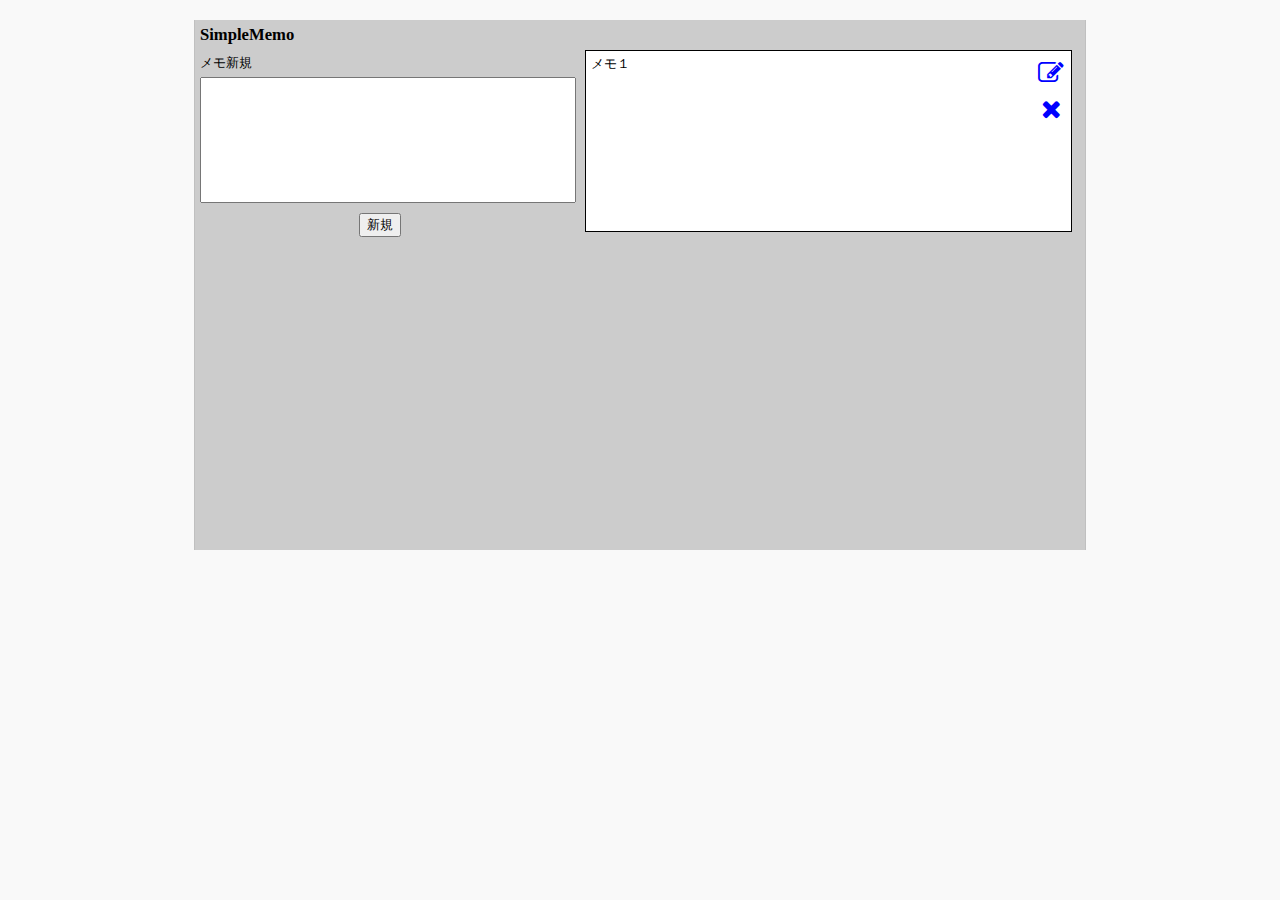
<file: index.html>
<!DOCTYPE HTML PUBLIC "-//W3C//DTD HTML 4.01 Strict //EN">
<html>
    <head>
        <title>Simple Memo</title>
        <link rel="stylesheet" href="style.css" type="text/css">
        <link rel="stylesheet" href="font-awesome-4.7.0/css/font-awesome.css" type="text/css">
    </head>
    <body>
        <!-- コンテナ全体 -->
        <div id="container">
            <!-- ヘッダー -->
            <div class="header">
                SimpleMemo
            </div>
            <!-- 左コンテナ -->
            <div class="left_container">
	              <div id="memo_input_title">
	                  メモ新規
	              </div>
	              <div id="memo_input_container">
	                  <textarea></textarea>
	              </div>
                <div id="memo_input_button">
	                  <button>新規</button>
                </div>
            </div>
            <!-- 右コンテナ -->
            <div class="right_container">
                <!-- メモエントリ -->
                <div class="memo_entry">
                    <!-- メモ -->
                    <div class="memo">
                        メモ１
                    </div>
                    <!-- メモボタン -->
                    <div class="memo_btns">
                        <a href="javascript:void(0)" onClick="#">
                            <i class="fa fa-pencil-square-o fa-2x" aria-hidden="true"></i>
                        </a>
                        <a href="javascript:void(0)" onClick="#">
                            <i class="fa fa-times fa-2x" aria-hidden="true"></i>
                        </a>
                    </div>
                </div>
            </div>
        </div>
    </body>
</html>
</file>
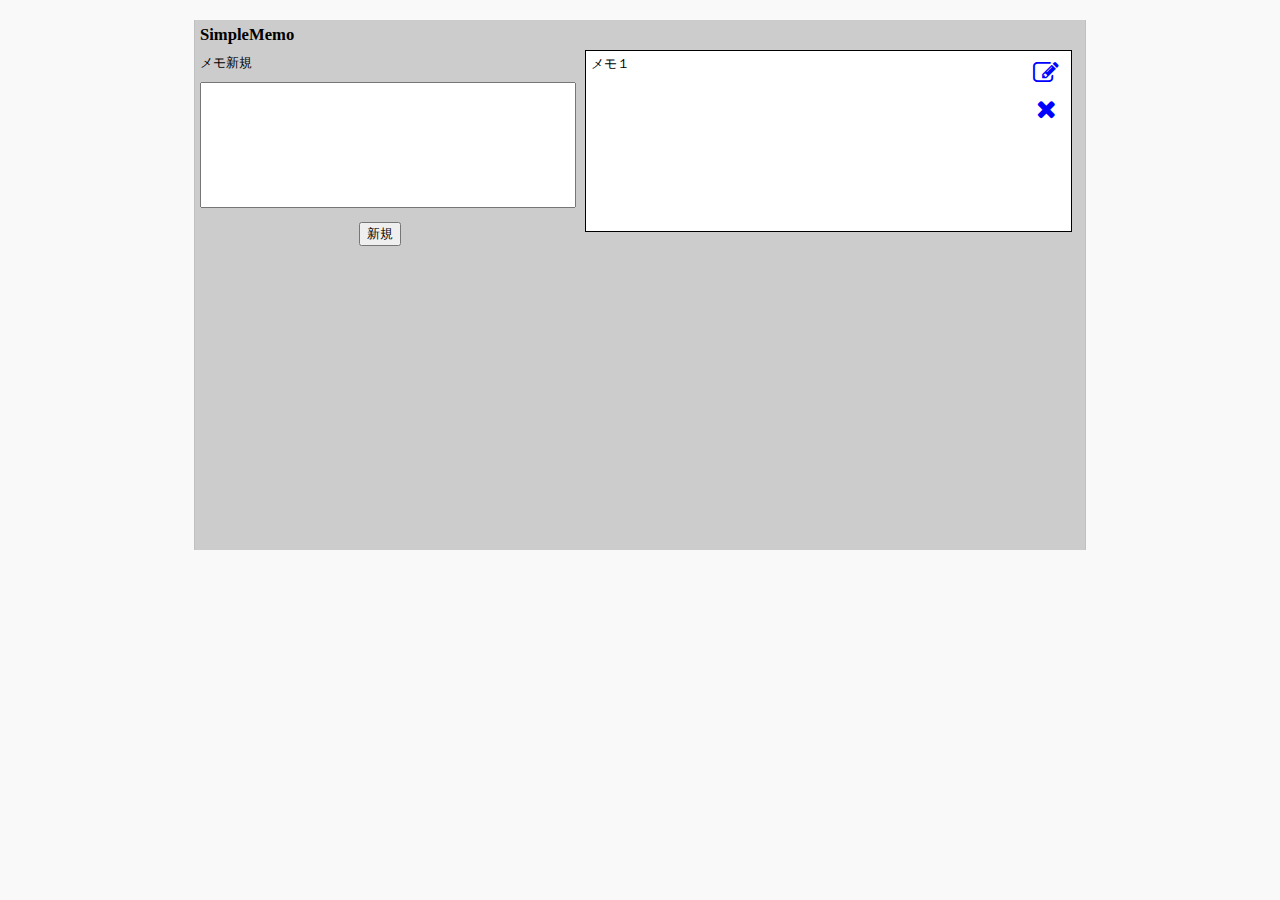
<file: tmp/index.html>
<!DOCTYPE HTML PUBLIC "-//W3C//DTD HTML 4.01 Strict //EN">
<html>
    <head>
        <title>Simple Memo</title>
        <link rel="stylesheet" href="../static/style.css" type="text/css">
        <link rel="stylesheet" href="../static/font-awesome-4.7.0/css/font-awesome.css" type="text/css">
    </head>
    <body>
        <!-- コンテナ全体 -->
        <div id="container">
            <!-- ヘッダー -->
            <div class="header">
                SimpleMemo
            </div>
            <!-- 左コンテナ -->
            <div class="left_container">
	              <div id="memo_input_title">
	                  メモ新規
	              </div>
                <form action="/new" method="post">
	                  <div id="memo_input_container">
	                      <textarea name="memo"></textarea>
	                  </div>
                    <div id="memo_input_button">
	                      <button type="submit">新規</button>
                    </div>
                </form>
            </div>
            <!-- 右コンテナ -->
            <div class="right_container">
                <!-- メモエントリ -->
                <div class="memo_entry">
                    <!-- メモ -->
                    <div class="memo">
                        メモ１
                    </div>
                    <!-- メモボタン -->
                    <div class="memo_btns">
                        <a href="javascript:void(0)" onClick="#">
                            <i class="fa fa-pencil-square-o fa-2x" aria-hidden="true"></i>
                        </a>
                        <a href="javascript:void(0)" onClick="#">
                            <i class="fa fa-times fa-2x" aria-hidden="true"></i>
                        </a>
                    </div>
                </div>
            </div>
        </div>
    </body>
</html>
</file>
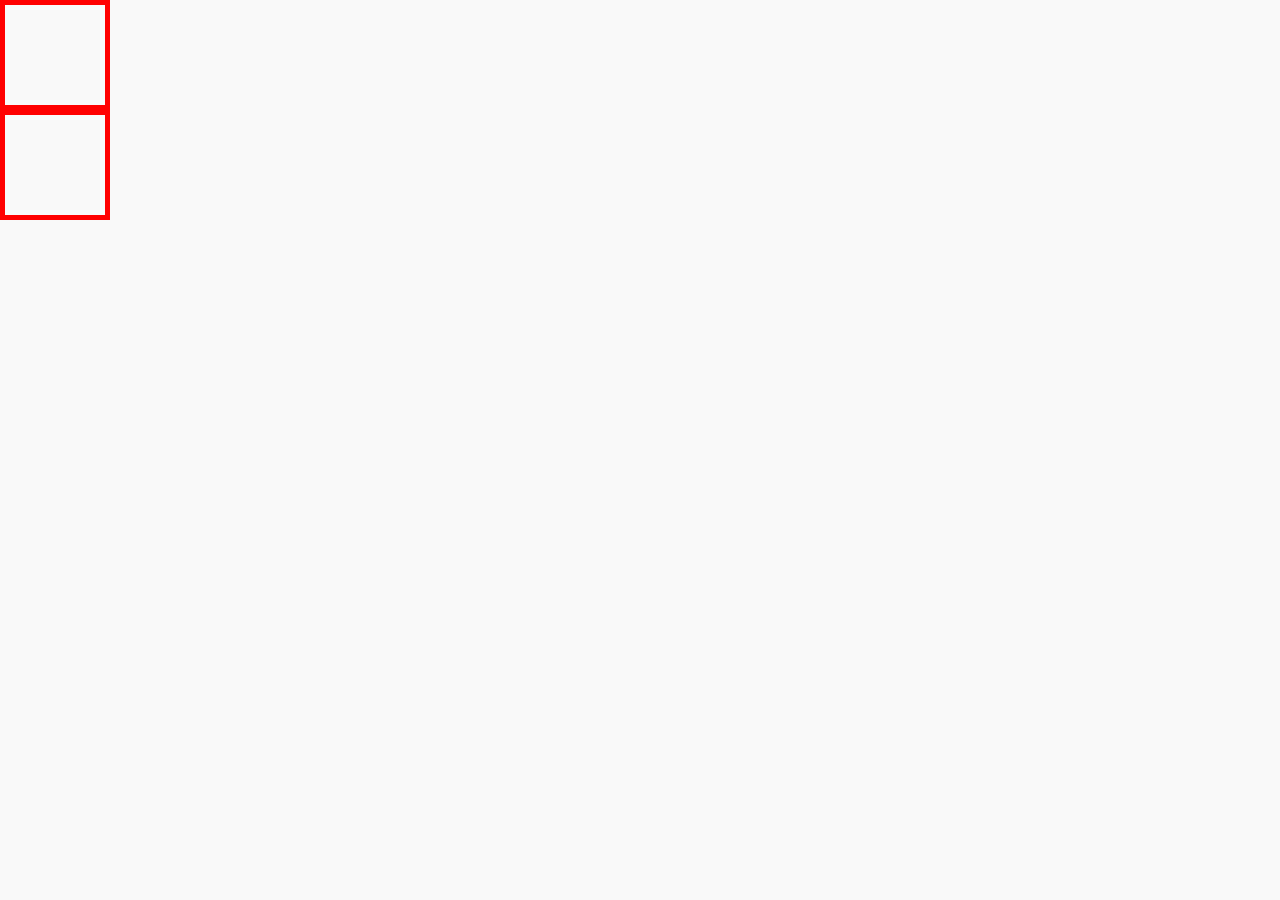
<file: tmp/test.html>
<!DOCTYPE HTML PUBLIC "-//W3C//DTD HTML 4.01 Strict //EN">
<html>
    <head>
        <title>HTML Test</title>
        <link rel="stylesheet" href="style.css" type="text/css">
    </head>
    <body>
     <div> </div>
     <div> </div>
    </body>
</html>
</file>
<file: style.css>
@charset "UTF-8";

/* --- 全体の背景・テキスト --- */
body {
    margin: 0;
    padding: 0;
    background-color: #f9f9f9; /* 全体の背景色 */
    color: #000000; /* 全体の文字色 */
    font-size: 80%; /* 全体の文字サイズ */
}

/* --- 全体のリンクテキスト --- */
a:link { color: #0000ff; }
a:visited { color: #000090; }
a:hover { color: #ff8000; }
a:active { color: #ff0000; }

/* -- ヘッダ -- */
.header {
    width: 880px;
    height: 20px;
    padding: 5px;
    font-size: 1.3em;
    font-weight: bold;
}

/* --- コンテナ --- */
#container {
    width: 890px; /* コンテナの幅 */
    height: 530px; /* コンテナの高さ */
    margin: 20px auto;
    background-color: #cccccc; /* コンテナの背景色 */
    border-left: 1px #c0c0c0 solid; /* コンテナの左境界線 */
    border-right: 1px #c0c0c0 solid; /* コンテナの右境界線 */
}

/* --- 左コンテナ --- */
.left_container {
    float: left;
    width: 390px;
}

#memo_input_container {
    background-color: #ffffff;
    width: 370px;
    margin: 5px;
}

#memo_input_title {
    margin: 5px;
}

#memo_input_container textarea {
    width: 370px;
    height: 9em;
    float: left;
    resize: none;
}

#memo_input_button {
    width: 370px;
    height: 20px;
    float: left;
    text-align: center;
    margin-top: 10px;
}

/*  --- 右コンテナ --- */
.right_container {
    width: 495px;
    height: 500px;
    float: left;
    overflow: scroll;
}

.memo_entry {
    width: 485px;
    height: 180px;
    border: 1px black solid;
    background-color: #ffffff;
}

.memo_entry .memo {
    width: 430px;
    height: 170px;
    float: left;
    padding: 5px;
}

.memo_entry .memo_btns {
    width: 40px;
    height: 180px;
    float: right;
    text-align: center;
}

.memo_entry .memo_btns i {
    margin-top: 10px;
}
</file>
<file: static/style.css>
@charset "UTF-8";

/* --- 全体の背景・テキスト --- */
body {
    margin: 0;
    padding: 0;
    background-color: #f9f9f9; /* 全体の背景色 */
    color: #000000; /* 全体の文字色 */
    font-size: 80%; /* 全体の文字サイズ */
}

/* --- 全体のリンクテキスト --- */
a:link { color: #0000ff; }
a:visited { color: #000090; }
a:hover { color: #ff8000; }
a:active { color: #ff0000; }

/* -- ヘッダ -- */
.header {
    width: 880px;
    height: 20px;
    padding: 5px;
    font-size: 1.3em;
    font-weight: bold;
}

/* --- コンテナ --- */
#container {
    width: 890px; /* コンテナの幅 */
    height: 530px; /* コンテナの高さ */
    margin: 20px auto;
    background-color: #cccccc; /* コンテナの背景色 */
    border-left: 1px #c0c0c0 solid; /* コンテナの左境界線 */
    border-right: 1px #c0c0c0 solid; /* コンテナの右境界線 */
    display: -webkit-flex;
    display: -moz-flex;
    display: -ms-flex;
    display: -o-flex;
    display: flex;
    flex-wrap: wrap;
}

/* --- 左コンテナ --- */
.left_container {
    /*    float: left; */
    display: -webkit-flex;
    display: -moz-flex;
    display: -ms-flex;
    display: -o-flex;
    display: flex;
    flex-direction: column;
    width: 390px;
}

#memo_input_container {
    width: 370px;
    margin: 5px;
}

#memo_input_title {
    margin: 5px;
}

#memo_input_container textarea {
    width: 370px;
    height: 9em;
/*    float: left; */
    resize: none;
}

#memo_input_button {
    width: 370px;
    height: 20px;
/*    float: left; */
    text-align: center;
    margin-top: 10px;
}

/*  --- 右コンテナ --- */
.right_container {
    width: 495px;
    height: 500px;
    /*    float: left; */
    display: -webkit-flex;
    display: -moz-flex;
    display: -ms-flex;
    display: -o-flex;
    display: flex;
    overflow: scroll;
    flex-direction: column;
}

.memo_entry {
    width: 485px;
    height: 180px;
    border: 1px black solid;
    background-color: #ffffff;
    display: -webkit-flex;
    display: -moz-flex;
    display: -ms-flex;
    display: -o-flex;
    display: flex;
}

.memo_entry .memo {
    width: 430px;
    height: 170px;
   /* float: left; */
    padding: 5px;
}

.memo_entry .memo_btns {
    width: 40px;
    height: 180px;
    /* float: right; */
    text-align: center;
    display: -webkit-flex;
    display: -moz-flex;
    display: -ms-flex;
    display: -o-flex;
    display: flex;
    flex-direction: column;
}

.memo_entry .memo_btns i {
    margin-top: 10px;
}

/* -- ダイアログ -- */

#edit_dialog {
    width: 300px;
    height: 150px;
}

#edit_textarea {
    width: 280px;
    height: 10em;
    resize: none;
}
</file>
<file: tmp/style.css>
@charset "UTF-8";
/* --- 全体の背景・テキスト --- */
body {
    margin: 0;
    padding: 0;
    background-color: #f9f9f9; /* 全体の背景色 */
    color: #000000; /* 全体の文字色 */
    font-size: 80%; /* 全体の文字サイズ */
}

div {
  width: 100px;
  height: 100px;
  border: 5px red solid;
}
</file>
